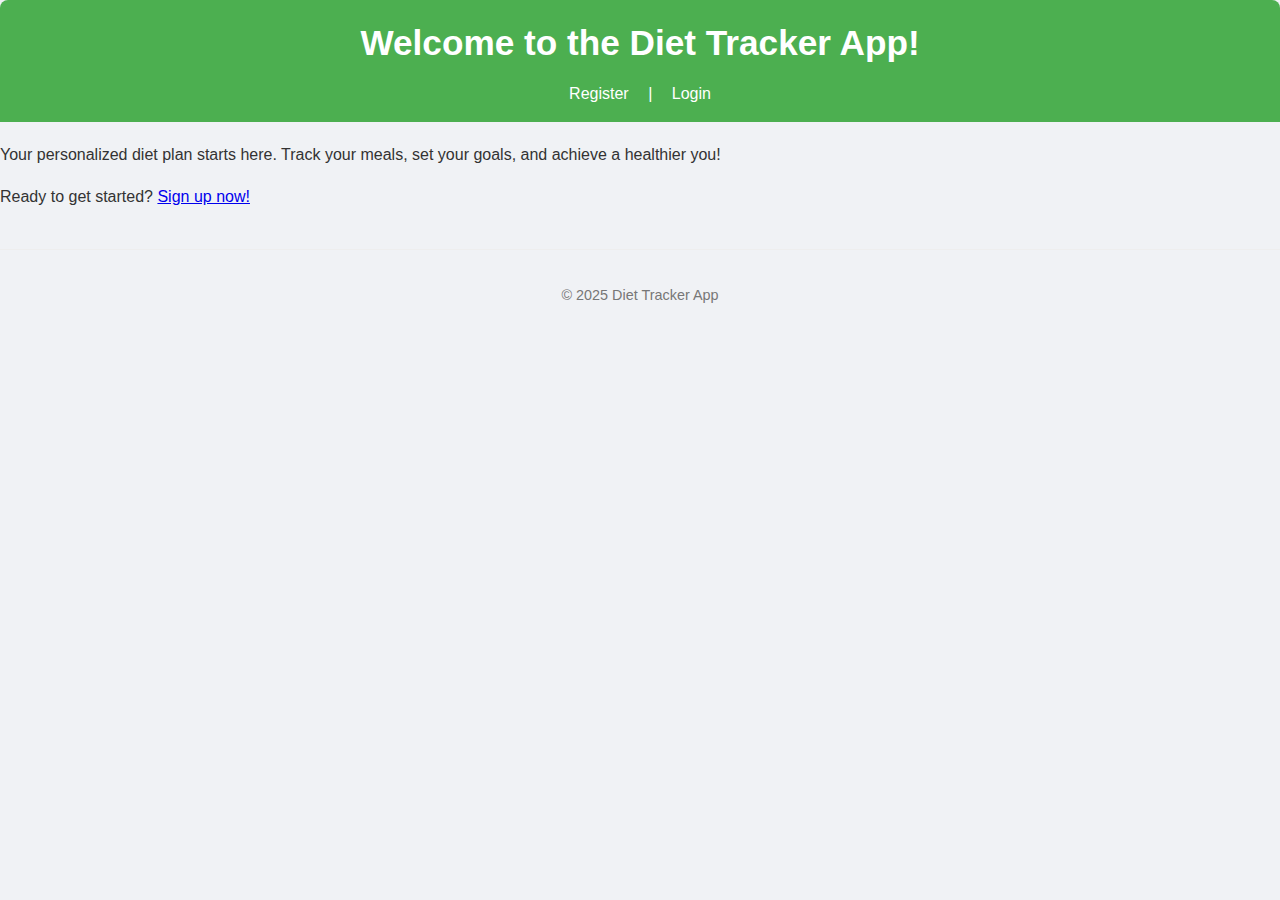
<file: index.html>
<!DOCTYPE html>
<html lang="en">
<head>
    <meta charset="UTF-8">
    <meta name="viewport" content="width=device-width, initial-scale=1.0">
    <title>Diet Tracker App</title>
    <link rel="stylesheet" href="assets/css/style.css">
</head>
<body>
    <header>
        <h1>Welcome to the Diet Tracker App!</h1>
        <nav>
            <a href="register.html">Register</a> |
            <a href="login.html">Login</a>
        </nav>
    </header>
    <main>
        <p>Your personalized diet plan starts here. Track your meals, set your goals, and achieve a healthier you!</p>
        <p>Ready to get started? <a href="register.html">Sign up now!</a></p>
    </main>
    <footer>
        <p>&copy; 2025 Diet Tracker App</p>
    </footer>
</body>
</html>
</file>
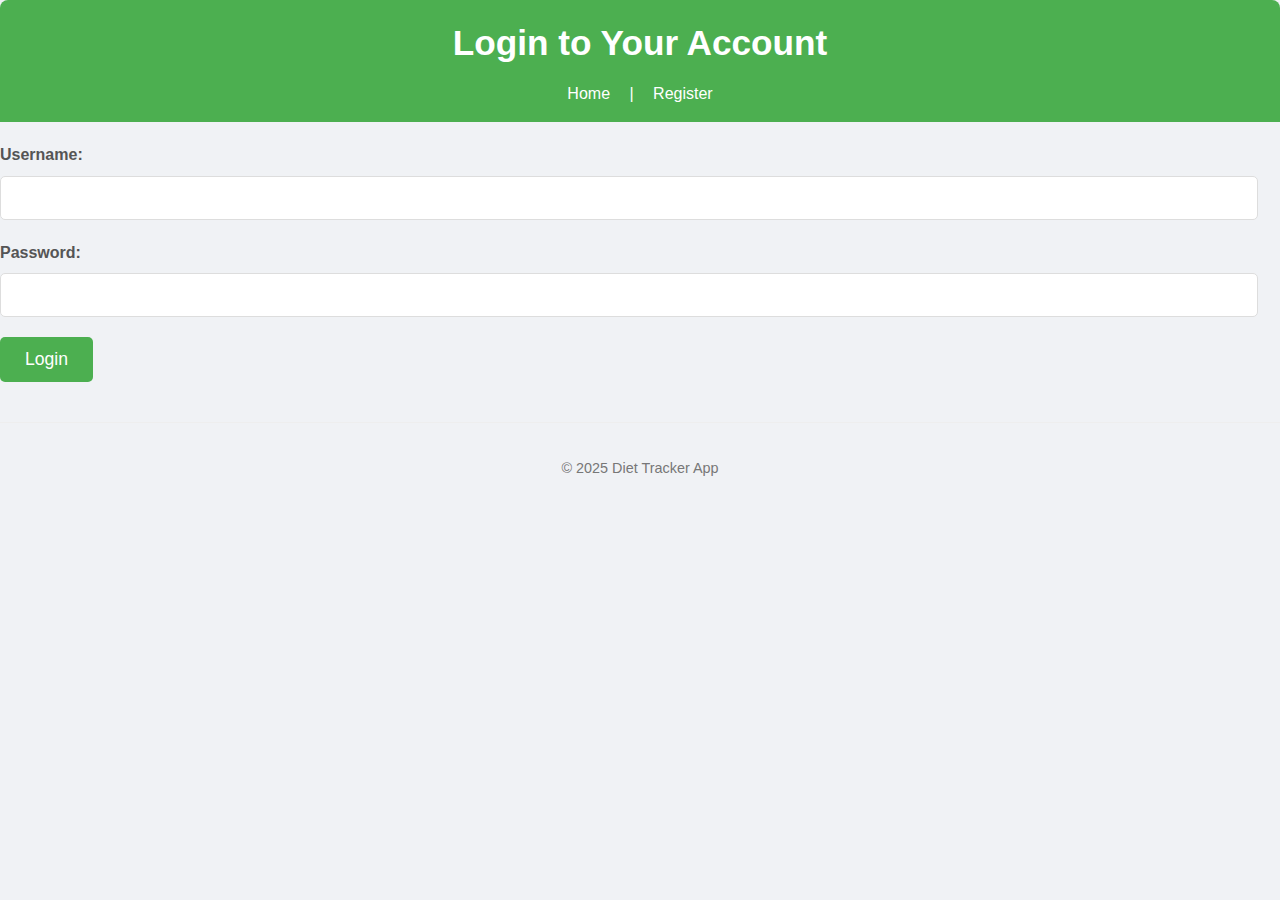
<file: dashboard.html>
<!DOCTYPE html>
<html lang="en">
<head>
    <meta charset="UTF-8">
    <meta name="viewport" content="width=device-width, initial-scale=1.0">
    <title>Dashboard - Diet App</title>
    <link rel="stylesheet" href="assets/css/style.css">
    <link rel="icon" href="favicon.ico" type="image/x-icon">
</head>
<body>
    <div class="container">
        <header>
            <h1>Welcome, <span id="dashboardUsername"></span>!</h1>
            <nav>
                <a href="#" id="logoutButton">Logout</a>
            </nav>
        </header>

        <main class="dashboard-grid">
            <section class="dashboard-section" id="profileManagement">
                <h3>Your Profile</h3>
                <div id="profileMessage" class="message"></div>
                <form id="profileForm">
                    <label for="weightGoal">Weight Goal:</label>
                    <select id="weightGoal" required>
                        <option value="">Select a goal</option>
                        <option value="loss">Weight Loss</option>
                        <option value="gain">Weight Gain</option>
                        <option value="maintain">Maintain Weight</option>
                    </select>

                    <label for="dietaryType">Dietary Type:</label>
                    <select id="dietaryType" required>
                        <option value="">Select a type</option>
                        <option value="vegan">Vegan</option>
                        <option value="vegetarian">Vegetarian</option>
                        <option value="non-veg">Non-Vegetarian</option>
                    </select>

                    <label for="allergies">Allergies (comma-separated):</label>
                    <input type="text" id="allergies" placeholder="e.g., nuts, dairy, gluten">

                    <button type="submit">Save Profile</button>
                </form>
            </section>

            <section class="dashboard-section" id="dietPlanSection">
                <h3>Generated Diet Plan</h3>
                <div id="dietPlanMessage" class="message"></div>
                <button id="getDietPlanButton">Generate My Diet Plan</button>
                <div id="planDisplay">
                    <h4 id="planName"></h4>
                    <p id="planTotalCalories"></p>
                    <p id="planAllergiesNote"></p>
                    <div id="mealsContainer">
                        </div>
                </div>
            </section>

            <section class="dashboard-section" id="logMealSection">
                <h3>Log Your Meal</h3>
                <div id="logFoodMessage" class="message"></div>
                <form id="logFoodForm">
                    <label for="logDate">Date:</label>
                    <input type="date" id="logDate" required>

                    <label for="logMealType">Meal Type:</label>
                    <select id="logMealType" required>
                        <option value="Breakfast">Breakfast</option>
                        <option value="Lunch">Lunch</option>
                        <option value="Dinner">Dinner</option>
                        <option value="Snack">Snack</option>
                    </select>

                    <div id="foodItemsContainer">
                        <div class="food-item-input">
                            <label for="foodSearch1">Food Item:</label>
                            <input type="text" class="food-search" id="foodSearch1" placeholder="Search food..." list="foodItemsList">
                            <input type="hidden" class="food-id" value="">
                            <label for="foodQuantity1">Quantity:</label>
                            <input type="number" class="food-quantity" id="foodQuantity1" min="0.1" step="0.1" value="1" required>
                            <span class="food-unit"></span>
                            <button type="button" class="remove-food-item">Remove</button>
                        </div>
                    </div>
                    <datalist id="foodItemsList"></datalist>
                    <button type="button" id="addFoodItem">Add Another Food Item</button>

                    <button type="submit">Log Meal</button>
                </form>
            </section>

            <section class="dashboard-section" id="dailyLogSection">
                <h3>Your Daily Log</h3>
                <div id="dailyLogMessage" class="message"></div>
                <div class="date-selector-group">
                    <label for="viewLogDate">View Date:</label>
                    <input type="date" id="viewLogDate">
                    <button id="viewLogButton">View Log</button>
                </div>
                <h4>Log for <span id="currentLogDate"></span></h4>
                <p id="dailyTotalCalories"></p>
                <div id="loggedMealsContainer">
                    </div>
            </section>
        </main>

        <footer>
            <p>&copy; 2025 Diet App. All rights reserved.</p>
        </footer>
    </div>

    <script src="assets/js/app.js"></script>
</body>
</html>
</file>
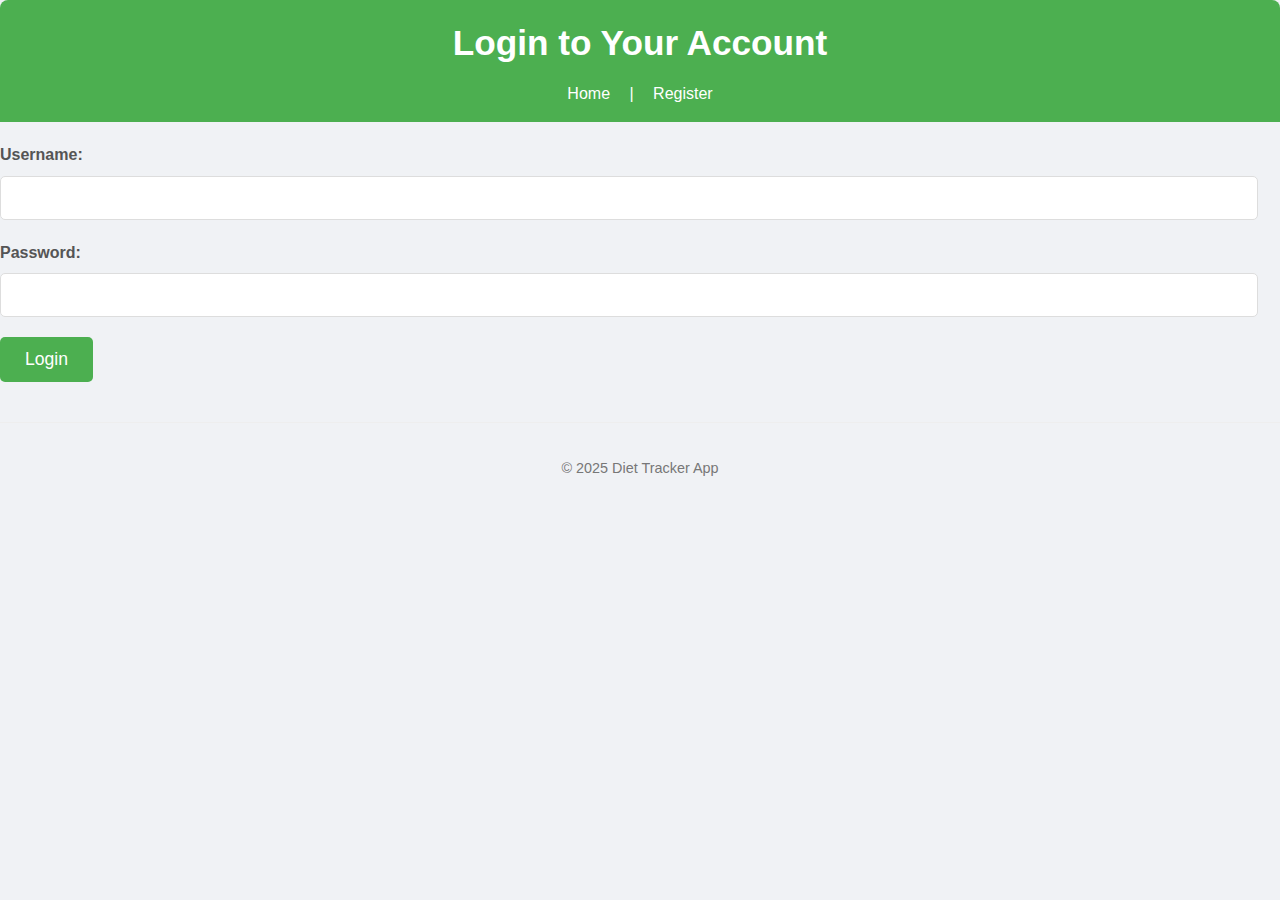
<file: login.html>
<!DOCTYPE html>
<html lang="en">
<head>
    <meta charset="UTF-8">
    <meta name="viewport" content="width=device-width, initial-scale=1.0">
    <title>Login</title>
    <link rel="stylesheet" href="assets/css/style.css">
</head>
<body>
    <header>
        <h1>Login to Your Account</h1>
        <nav>
            <a href="index.html">Home</a> |
            <a href="register.html">Register</a>
        </nav>
    </header>
    <main>
        <form id="loginForm">
            <label for="username">Username:</label>
            <input type="text" id="username" name="username" required>
            <br>
            <label for="password">Password:</label>
            <input type="password" id="password" name="password" required>
            <br>
            <button type="submit">Login</button>
        </form>
        <p id="message"></p>
    </main>
    <footer>
        <p>&copy; 2025 Diet Tracker App</p>
    </footer>
    <script src="assets/js/app.js"></script>
</body>
</html>
</file>
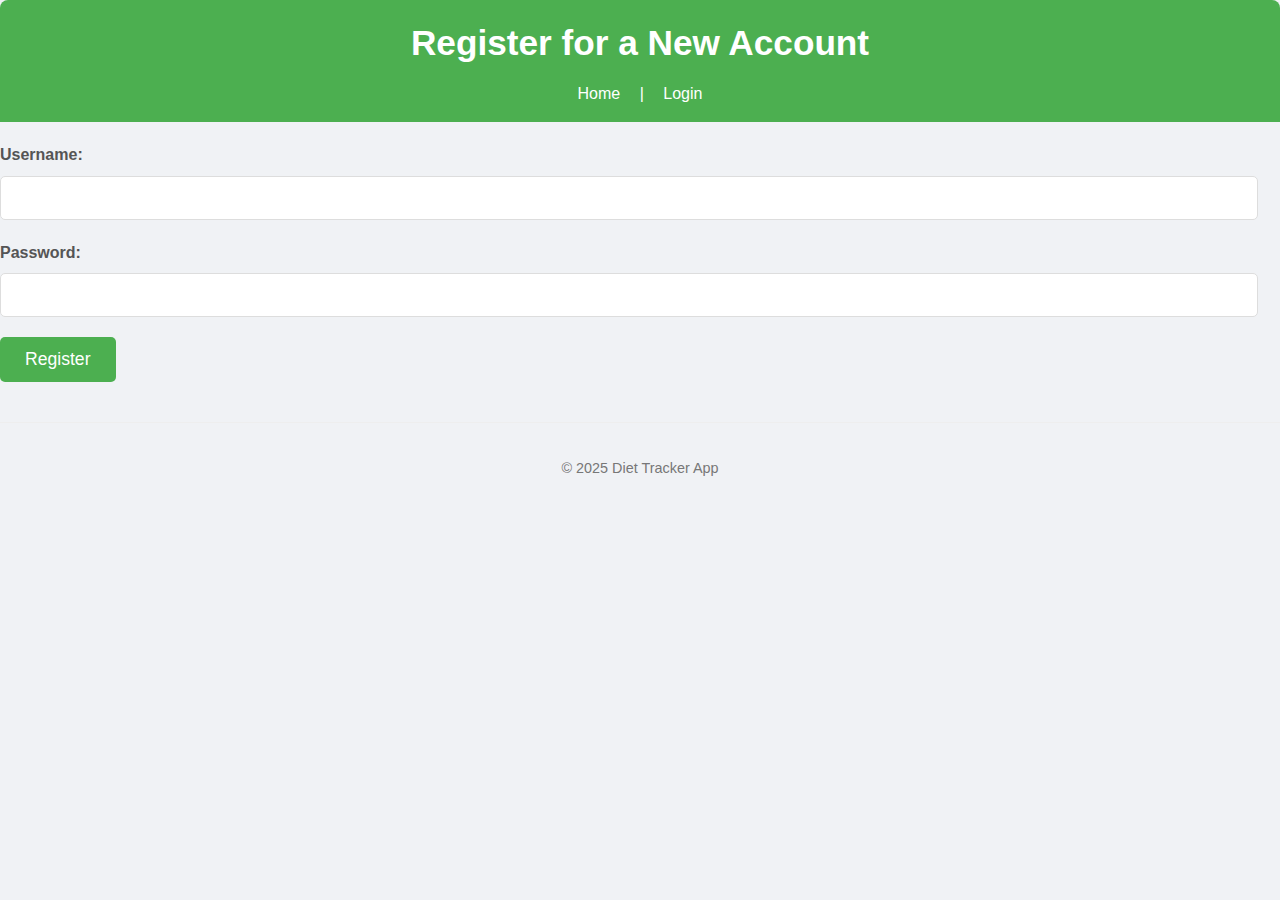
<file: register.html>
<!DOCTYPE html>
<html lang="en">
<head>
    <meta charset="UTF-8">
    <meta name="viewport" content="width=device-width, initial-scale=1.0">
    <title>Register</title>
    <link rel="stylesheet" href="assets/css/style.css">
</head>
<body>
    <header>
        <h1>Register for a New Account</h1>
        <nav>
            <a href="index.html">Home</a> |
            <a href="login.html">Login</a>
        </nav>
    </header>
    <main>
        <form id="registerForm">
            <label for="username">Username:</label>
            <input type="text" id="username" name="username" required>
            <br>
            <label for="password">Password:</label>
            <input type="password" id="password" name="password" required>
            <br>
            <button type="submit">Register</button>
        </form>
        <p id="message"></p>
    </main>
    <footer>
        <p>&copy; 2025 Diet Tracker App</p>
    </footer>
    <script src="assets/js/app.js"></script>
</body>
</html>
</file>
<file: assets/css/style.css>
/* General Body and Container Styling */
body {
    font-family: 'Segoe UI', Tahoma, Geneva, Verdana, sans-serif;
    margin: 0;
    padding: 0;
    background-color: #f0f2f5; /* Light gray background */
    color: #333;
    line-height: 1.6;
}

.container {
    max-width: 1200px;
    margin: 20px auto;
    padding: 20px;
    background-color: #fff;
    border-radius: 8px;
    box-shadow: 0 4px 15px rgba(0, 0, 0, 0.1);
}

/* Header Styling */
header {
    background-color: #4CAF50; /* Green header */
    color: white;
    padding: 15px 0;
    text-align: center;
    border-radius: 8px 8px 0 0; /* Rounded top corners */
    margin-bottom: 20px;
}

header h1 {
    margin: 0;
    font-size: 2.2em;
}

nav {
    margin-top: 10px;
}

nav a {
    color: white;
    text-decoration: none;
    padding: 5px 15px;
    transition: background-color 0.3s ease;
}

nav a:hover {
    background-color: #45a049; /* Slightly darker green on hover */
    border-radius: 4px;
}

/* Auth and General Forms */
.auth-container, .form-container {
    max-width: 500px;
    margin: 50px auto;
    padding: 30px;
    background-color: #fff;
    border-radius: 8px;
    box-shadow: 0 4px 15px rgba(0, 0, 0, 0.1);
    text-align: center;
}

.auth-container h2, .form-container h2 {
    color: #4CAF50;
    margin-bottom: 25px;
}

form label {
    display: block;
    margin-bottom: 8px;
    font-weight: bold;
    text-align: left;
    color: #555;
}

form input[type="text"],
form input[type="password"],
form input[type="email"],
form input[type="number"],
form input[date],
form select,
form textarea {
    width: calc(100% - 22px); /* Account for padding and border */
    padding: 12px;
    margin-bottom: 20px;
    border: 1px solid #ddd;
    border-radius: 5px;
    font-size: 1em;
    box-sizing: border-box; /* Include padding and border in the element's total width and height */
}

form button {
    background-color: #4CAF50;
    color: white;
    padding: 12px 25px;
    border: none;
    border-radius: 5px;
    cursor: pointer;
    font-size: 1.1em;
    transition: background-color 0.3s ease, transform 0.2s ease;
}

form button:hover {
    background-color: #45a049;
    transform: translateY(-2px);
}

/* Message Box Styling */
.message {
    padding: 12px;
    margin-bottom: 20px;
    border-radius: 5px;
    text-align: center;
    font-weight: bold;
    display: none; /* Hidden by default, shown by JS */
}

/* Specific styling for success and error messages via JS */
/* .message set by JS for success (background-color: #e7ffe7; border-color: #4CAF50; color: #4CAF50;) */
/* .message set by JS for error (background-color: #ffe7e7; border-color: #f44336; color: #f44336;) */


/* Dashboard Layout */
.dashboard-grid {
    display: grid;
    grid-template-columns: 1fr; /* Default to single column for small screens */
    gap: 30px; /* Space between grid items */
    padding: 20px;
}

@media (min-width: 768px) {
    .dashboard-grid {
        grid-template-columns: 1fr 1fr; /* Two columns for medium screens */
    }
}

@media (min-width: 1024px) {
    .dashboard-grid {
        grid-template-columns: 1fr 1fr 1fr; /* Three columns for larger screens */
    }
}

.dashboard-section {
    background-color: #fff;
    padding: 25px;
    border-radius: 8px;
    box-shadow: 0 2px 10px rgba(0, 0, 0, 0.08);
}

.dashboard-section h3 {
    color: #4CAF50;
    margin-top: 0;
    margin-bottom: 20px;
    border-bottom: 2px solid #eee;
    padding-bottom: 10px;
}

/* Profile Section Specifics */
#profileForm label {
    text-align: left;
    margin-top: 10px;
}

/* Diet Plan and Logged Meals Styling */
.meal-section, .logged-meal-section {
    background-color: #f9f9f9;
    border: 1px solid #eee;
    border-radius: 5px;
    padding: 15px;
    margin-bottom: 15px;
    transition: box-shadow 0.3s ease;
}

.meal-section:hover, .logged-meal-section:hover {
    box-shadow: 0 2px 8px rgba(0, 0, 0, 0.05);
}

.meal-section h4, .logged-meal-section h4 {
    color: #333;
    margin-top: 0;
    margin-bottom: 10px;
    font-size: 1.15em;
}

.meal-section ul, .logged-meal-section ul {
    list-style: none; /* Remove bullet points */
    padding: 0;
    margin: 0;
}

.meal-section ul li, .logged-meal-section ul li {
    padding: 5px 0;
    border-bottom: 1px dashed #eee;
    font-size: 0.95em;
    color: #666;
}

.meal-section ul li:last-child, .logged-meal-section ul li:last-child {
    border-bottom: none;
}

#dailyComparisonStatus {
    font-weight: bold;
    margin-top: 15px;
    padding: 10px;
    border-radius: 5px;
    background-color: #eafaea; /* Light green background for status */
    border: 1px solid #d0e8d0;
}

/* Food Logging Form Specifics */
.food-item-input {
    display: flex;
    flex-wrap: wrap; /* Allow wrapping on small screens */
    align-items: center;
    gap: 10px; /* Space between elements */
    margin-bottom: 15px;
    padding: 10px;
    border: 1px dashed #e0e0e0;
    border-radius: 5px;
}

.food-item-input label {
    flex-basis: 100px; /* Give labels a fixed width */
    margin-bottom: 0; /* Reset margin */
}

.food-item-input input[type="text"],
.food-item-input input[type="number"] {
    flex-grow: 1; /* Allow inputs to take available space */
    margin-bottom: 0; /* Reset margin */
    width: auto; /* Override default 100% width */
}

.food-item-input .food-unit {
    font-size: 0.9em;
    color: #777;
    white-space: nowrap; /* Prevent wrapping */
}

.food-item-input .remove-food-item {
    background-color: #f44336; /* Red for remove button */
    padding: 8px 12px;
    font-size: 0.9em;
}

.food-item-input .remove-food-item:hover {
    background-color: #d32f2f;
}

/* Specific elements for view log date */
.date-selector-group {
    display: flex;
    align-items: center;
    gap: 10px;
    margin-bottom: 20px;
}

.date-selector-group input[type="date"] {
    flex-grow: 1;
    margin-bottom: 0;
}

.date-selector-group button {
    flex-shrink: 0;
    margin-bottom: 0;
}

/* Footer Styling */
footer {
    text-align: center;
    margin-top: 40px;
    padding: 20px;
    color: #777;
    font-size: 0.9em;
    background-color: #f0f2f5;
    border-top: 1px solid #eee;
    border-radius: 0 0 8px 8px; /* Rounded bottom corners */
}

/* Basic Responsiveness */
@media (max-width: 767px) {
    .container {
        margin: 10px;
        padding: 15px;
    }

    header h1 {
        font-size: 1.8em;
    }

    nav a {
        display: block;
        padding: 8px;
    }

    .dashboard-grid {
        padding: 10px;
    }

    .dashboard-section {
        padding: 20px;
    }

    .food-item-input {
        flex-direction: column;
        align-items: stretch;
    }

    .food-item-input label,
    .food-item-input input,
    .food-item-input .food-unit,
    .food-item-input .remove-food-item {
        width: 100%;
        box-sizing: border-box;
    }
}
</file>
